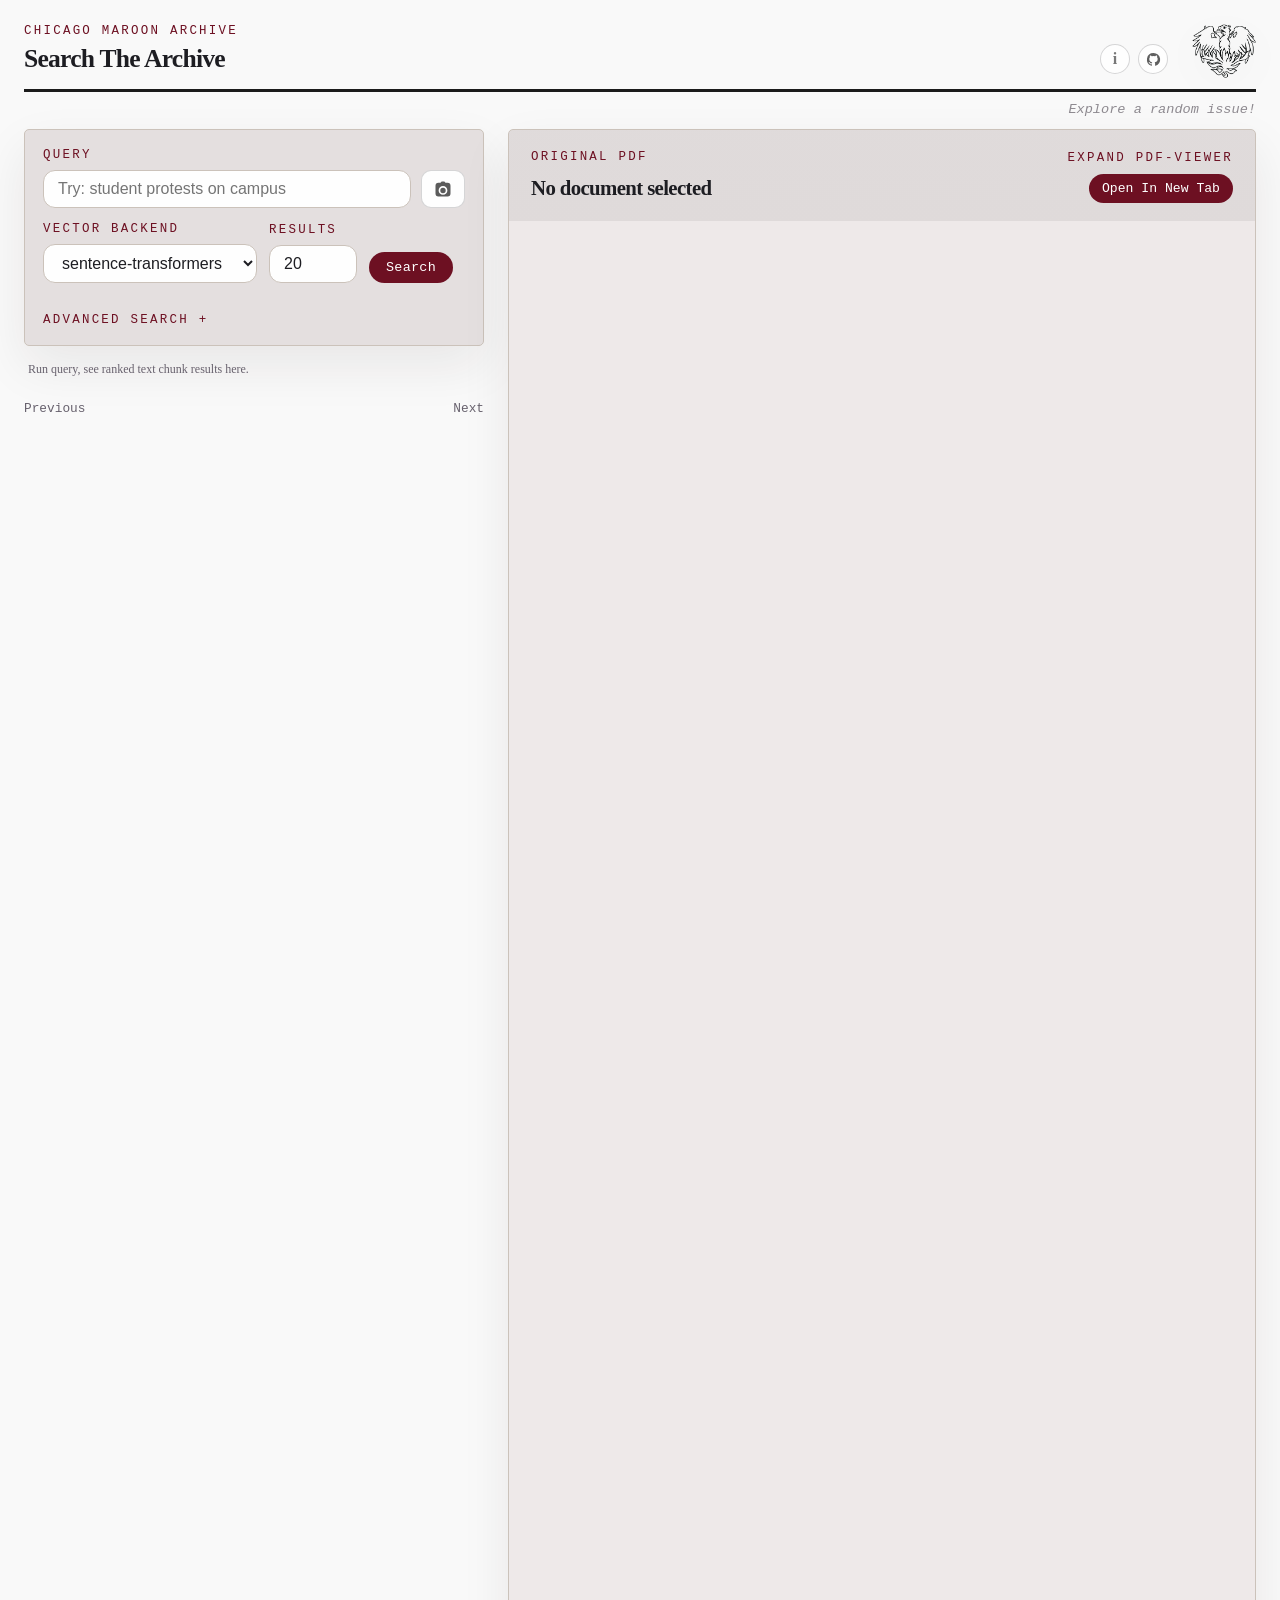
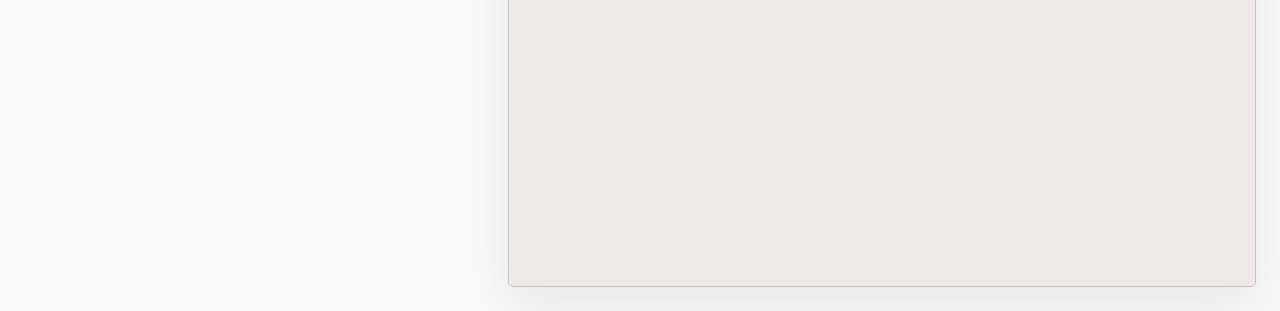
<file: frontend/index.html>
<!doctype html>
<html lang="en">
  <head>
    <!-- Google tag (gtag.js) -->
    <script async src="https://www.googletagmanager.com/gtag/js?id=G-MT1JY5HRMD"></script>
    <script>
      window.dataLayer = window.dataLayer || [];
      function gtag(){dataLayer.push(arguments);}
      gtag('js', new Date());

      gtag('config', 'G-MT1JY5HRMD');
    </script>
    <meta charset="UTF-8" />
    <meta name="viewport" content="width=device-width, initial-scale=1.0" />
    <title>Maroon Archive Search</title>
    <link rel="stylesheet" href="./styles.css" />
  </head>
  <body>
    <div class="page-shell">
      <header class="topbar">
        <div class="masthead">
          <p class="eyebrow">Chicago Maroon Archive</p>
          <div class="masthead-title-row">
            <h1 id="home-button" class="home-button" role="button" tabindex="0">Search The Archive</h1>
            <div class="masthead-actions">
              <button
                id="info-button"
                class="icon-button info-button"
                type="button"
                aria-expanded="false"
                aria-controls="annotation-layer"
                aria-label="Open interface guide"
              >
                i
              </button>
              <a
                class="icon-button github-button"
                href="https://github.com/atisor73/ask-maroon"
                target="_blank"
                rel="noreferrer"
                aria-label="Open GitHub repository"
                title="View source on GitHub"
              >
                <svg viewBox="0 0 24 24" aria-hidden="true" focusable="false">
                  <path
                    d="M12 1.5a10.5 10.5 0 0 0-3.32 20.46c.53.1.72-.23.72-.5v-1.95c-2.96.64-3.59-1.26-3.59-1.26-.48-1.23-1.18-1.55-1.18-1.55-.96-.66.08-.64.08-.64 1.06.07 1.62 1.09 1.62 1.09.94 1.61 2.46 1.15 3.06.88.1-.68.37-1.15.67-1.42-2.36-.27-4.84-1.18-4.84-5.25 0-1.16.42-2.11 1.09-2.86-.11-.27-.47-1.38.1-2.88 0 0 .89-.28 2.91 1.09a10 10 0 0 1 5.3 0c2.02-1.37 2.9-1.09 2.9-1.09.58 1.5.22 2.61.11 2.88.68.75 1.09 1.7 1.09 2.86 0 4.08-2.49 4.97-4.86 5.23.38.33.72.98.72 1.98v2.94c0 .28.19.61.73.5A10.5 10.5 0 0 0 12 1.5Z"
                  />
                </svg>
              </a>
            </div>
          </div>
        </div>
        <img class="masthead-mark" src="./phoenix_trace.png" alt="Phoenix mascot" />
      </header>
      <div class="masthead-subrow">
        <button id="random-issue-button" class="random-issue-link" type="button">
          Explore a random issue!
        </button>
      </div>

      <main class="layout">
        <section class="results-panel">
          <form id="search-form" class="search-card">
            <label class="field">
              <span>Query</span>
              <div class="query-input-row">
                <input
                  id="query-input"
                  name="query"
                  type="text"
                  placeholder="Try: student protests on campus"
                  required
                />
                <button
                  id="image-search-toggle"
                  class="query-icon-button"
                  type="button"
                  aria-pressed="false"
                  aria-label="Toggle image search mode"
                  title="Toggle image search mode"
                >
                  <svg viewBox="0 0 24 24" aria-hidden="true" focusable="false">
                    <path
                      d="M9 4.5 10.4 3h3.2L15 4.5h2.5A3.5 3.5 0 0 1 21 8v9.5A3.5 3.5 0 0 1 17.5 21h-11A3.5 3.5 0 0 1 3 17.5V8A3.5 3.5 0 0 1 6.5 4.5H9Zm3 4a5.25 5.25 0 1 0 0 10.5 5.25 5.25 0 0 0 0-10.5Zm0 2A3.25 3.25 0 1 1 12 17a3.25 3.25 0 0 1 0-6.5Z"
                    />
                  </svg>
                </button>
              </div>
            </label>

            <div class="controls-row">
              <label class="field compact-field">
                <span>Vector backend</span>
                <select id="backend-select" name="backend">
                  <option value="sentence-transformers">sentence-transformers</option>
                  <option value="openai">openai/text-embedding-3-small</option>
                </select>
              </label>

              <label class="field compact-field">
                <span>Results</span>
                <input id="limit-input" name="limit" type="number" value="20" min="1" max="50" />
              </label>

              <button class="search-button" type="submit">Search</button>
            </div>

            <details class="advanced-search-card" id="advanced-search-card">
              <summary class="advanced-search-summary">Advanced Search</summary>

              <div class="advanced-search-body">
                <section class="year-filter-card" id="year-filter-card" hidden>
                  <div class="year-filter-header">
                    <span class="year-filter-label">Year Range</span>
                    <div class="year-slider-readout">
                      <label class="year-slider-label" for="start-year-value">
                        <span>Start</span>
                        <input id="start-year-value" class="year-value-input" type="number" />
                      </label>
                      <span class="year-slider-divider" aria-hidden="true">-</span>
                      <label class="year-slider-label" for="end-year-value">
                        <span>End</span>
                        <input id="end-year-value" class="year-value-input" type="number" />
                      </label>
                    </div>
                  </div>

                  <div class="year-dual-slider">
                    <input
                      id="start-year-input"
                      class="year-slider year-slider-start"
                      type="range"
                      list="year-decade-ticks"
                    />
                    <input
                      id="end-year-input"
                      class="year-slider year-slider-end"
                      type="range"
                      list="year-decade-ticks"
                    />
                    <div id="year-tick-marks" class="year-tick-marks" aria-hidden="true"></div>
                  </div>

                  <datalist id="year-decade-ticks"></datalist>
                </section>

                <section class="search-mode-card">
                  <div class="search-mode-header search-mode-inline">
                    <span class="year-filter-label">Search Mode</span>
                    <div class="radio-row" role="radiogroup" aria-label="Search mode">
                      <label class="radio-chip">
                        <input
                          type="radio"
                          name="search-mode"
                          value="greedy"
                          id="search-mode-greedy"
                          checked
                        />
                        <span>Greedy search</span>
                      </label>
                      <label class="radio-chip">
                        <input
                          type="radio"
                          name="search-mode"
                          value="sample"
                          id="search-mode-sample"
                        />
                        <span>Exploratory sampling</span>
                      </label>
                    </div>
                  </div>

                  <div class="sampling-row" id="sampling-controls" aria-live="polite">
                    <span class="sampling-label">Top N</span>
                    <input
                      id="sample-top-n-input"
                      class="sampling-input"
                      name="sampleTopN"
                      type="number"
                      value="100"
                      min="25"
                      max="100"
                    />

                    <span class="sampling-label">Temperature</span>
                    <input
                      id="temperature-input"
                      class="sampling-input"
                      name="temperature"
                      type="number"
                      value="1.0"
                      min="0.1"
                      max="10"
                      step="0.1"
                    />
                  </div>
                </section>
              </div>
            </details>
          </form>

          <section class="status-card" id="status-card">
            <p id="status-text">Run query, see ranked text chunk results here.</p>
          </section>

          <section class="results-list" id="results-list"></section>

          <section class="pagination-bar" id="pagination-bar" hidden>
            <button id="prev-page-button" class="pagination-button" type="button">Previous</button>
            <span id="pagination-text"></span>
            <button id="next-page-button" class="pagination-button" type="button">Next</button>
          </section>
        </section>

        <aside class="viewer-panel">
          <div class="viewer-header">
            <div class="viewer-main">
              <div class="viewer-topline">
                <p class="eyebrow">Original PDF</p>
              </div>
              <div class="viewer-heading">
                <h2 id="viewer-title">No document selected</h2>
                <p id="viewer-subtitle" class="viewer-subtitle"></p>
              </div>
            </div>
            <div class="viewer-actions">
              <button id="toggle-viewer-button" class="viewer-mode-button" type="button">
                Expand PDF-Viewer
              </button>
              <a id="open-pdf-link" class="viewer-link" href="#" target="_blank" rel="noreferrer">
                Open In New Tab
              </a>
            </div>
          </div>

          <!--
            The iframe gives us a quick MVP viewer.
            Later we can swap this for PDF.js and support page-level jumps/highlighting.
          -->
          <iframe
            id="pdf-frame"
            class="pdf-frame"
            title="Archive PDF Viewer"
            src="about:blank"
          ></iframe>
        </aside>
      </main>

      <section id="annotation-layer" class="annotation-layer" hidden aria-label="Interface guide">
        <div id="annotation-items" class="annotation-items"></div>
      </section>

      <button
        id="collapse-viewer-edge"
        class="collapse-viewer-edge"
        type="button"
        aria-label="Bring back query panel"
      >
        &gt;&gt;&gt;
      </button>
    </div>

    <script type="module" src="./app.js"></script>
  </body>
</html>
</file>
<file: frontend/styles.css>
:root {
  --bg: grey; /*#ece6dc;*/
  --paper: #f8f5ef;
  /* --paper-strong: #fffdf8; outline of text box inputs  */
  --paper-strong: #fefefe; 
  --ink: #1d1d22;
  --muted: #67616d;
  --line: #cbc2ba;
  --maroon: #6d1022;
  --maroon-deep: #4f0b18;
  --button-hover: rgba(170, 92, 106, 0.9);
  --maroon-soft: rgba(109, 16, 34, 0.08);
  /* --mark: #e7d9dc; */
  --mark: rgb(224, 147, 22, 0.4);
  --button-hover: rgba(195, 154, 161);
  --shadow: 0 20px 50px rgba(37, 24, 26, 0.08);
  --mono: "SFMono-Regular", "Menlo", "Consolas", "Liberation Mono", monospace;
}

* {
  box-sizing: border-box;
}

body {
  margin: 0;
  /* font-family: Georgia, "Times New Roman", serif; */
  font-family: "SFMono-Regular", "Menlo", "Consolas";
  background: #f9f9f9;
  /* background: */
    /* radial-gradient(circle at top left, rgba(109, 16, 34, 0.1), transparent 28%), */
    /* linear-gradient(180deg, #f2eee8 0%, #e0dfd4 100%); */
  color: var(--ink);
}

.page-shell {
  position: relative;
  min-height: 100vh;
  padding: 24px;
}

.topbar {
  position: relative;
  display: flex;
  justify-content: space-between;
  gap: 24px;
  align-items: start;
  margin-bottom: 10px;
  padding-bottom: 14px;
}

.topbar::after {
  content: "";
  position: absolute;
  left: 0;
  right: 0;
  bottom: 0;
  height: 3px;
  background: #1b1b1b;
  z-index: 0;
}

.topbar h1 {
  margin: 0;
  font-size: clamp(0.9rem, 2.2vw, 1.6rem);
  letter-spacing: -0.03em;
}

.home-button {
  cursor: pointer;
}

.home-button:focus-visible {
  outline: 2px solid rgba(109, 16, 34, 0.45);
  outline-offset: 4px;
}

@media (min-width: 981px) {
  .info-button {
    display: inline-flex;
  }
}

.viewer-header h2 {
  margin: 0;
  font-size: clamp(0.6rem, 1.9vw, 1.3rem);
  letter-spacing: -0.03em;
}

.masthead {
  display: flex;
  flex-direction: column;
  gap: 0px;
  width: 100%;
  position: relative;
  z-index: 1;
}

.masthead-title-row {
  display: flex;
  align-items: center;
  justify-content: space-between;
  gap: 12px;
}

.masthead-actions {
  display: flex;
  align-items: center;
  gap: 8px;
  flex-shrink: 0;
}

.title-rule {
  display: none;
}

.masthead-subrow {
  display: flex;
  justify-content: flex-end;
  margin: 0px 0 12px;
}

.icon-button {
  width: 30px;
  height: 30px;
  display: inline-flex;
  align-items: center;
  justify-content: center;
  border: 1px solid rgba(29, 29, 34, 0.18);
  border-radius: 999px;
  background: #fefefe;
  color: rgb(120,120,120,1.0);
  text-decoration: none;
  font-family: Georgia, "Times New Roman", serif;
  font-size: 1rem;
  font-weight: 700;
  line-height: 1;
  cursor: pointer;
  /* box-shadow: 0 8px 18px rgba(37, 24, 26, 0.08); */
  transition: transform 120ms ease, box-shadow 120ms ease, border-color 120ms ease;
}

.info-button:hover,
.info-button.is-active,
.github-button:hover,
.github-button:focus-visible {
  border: 1.3px solid rgba(109, 16, 34, 0.6);
  /* border-color: rgba(109, 16, 34, 0.45);   */
  /* box-shadow: 0 10px 22px rgba(37, 24, 26, 0.14); */
}

.github-button {
  padding: 0;
  color: rgb(95, 95, 95);
}

.github-button svg {
  width: 15px;
  height: 15px;
  fill: currentColor;
}

/* .info-button:hover { */
  /* transform: translateY(-1px); */
/* } */

.annotation-layer {
  position: absolute;
  inset: 0;
  z-index: 6;
  pointer-events: none;
}

.annotation-items {
  position: relative;
  min-height: 92rem;
}

.annotation-card,
.annotation-line,
.annotation-dot {
  position: absolute;
}

.annotation-card {
  pointer-events: auto;
  padding: 0.7rem 0.8rem;
  border-radius: 2px;
  border: 1px solid rgba(109, 16, 34, 0.42);
  background: rgba(255, 252, 245, 0.97);
  /* background: rgba(244, 244, 244, 0.97); */
  box-shadow: 0 18px 38px rgba(37, 24, 26, 0.14);
  opacity: 0;
  transition: opacity 750ms ease;
}

.annotation-card.is-visible {
  opacity: 1;
}

.annotation-step-label {
  margin: 0 0 0.55rem;
  color: var(--muted);
  font-size: 0.55rem !important;
  letter-spacing: 0.08em;
  text-align: right;
  text-transform: uppercase;
}

.annotation-card h2 {
  margin: 0.05rem 0 0.28rem !important;
  color: var(--maroon);
  font-size: 0.84rem;
  letter-spacing: 0.16em;
  text-transform: uppercase;
}

.annotation-card p {
  margin: 0;
  font-size: 0.85rem !important;
  line-height: 1.35 !important;
}

.annotation-link {
  display: inline-block;
  margin-top: 0.55rem;
  color: var(--maroon);
  font-size: 0.72rem;
  font-family: var(--mono);
  pointer-events: auto;
}

.annotation-controls {
  display: flex;
  justify-content: space-between;
  gap: 6px;
  margin-top: 0.7rem;
}

.annotation-control-button {
  border: 1px solid rgba(109, 16, 34, 0.24);
  border-radius: 999px;
  background: rgba(255, 255, 255, 0.84);
  color: var(--maroon);
  padding: 0.31rem 0.64rem;
  min-width: 3.35rem;
  font-size: 0.78rem;
  line-height: 1.2;
  font-family: var(--mono);
  cursor: pointer;
}

.annotation-control-button:hover:not(:disabled) {
  border-color: rgba(109, 16, 34, 0.52);
}

.annotation-control-button:disabled {
  opacity: 0.45;
  cursor: default;
}

.annotation-control-button-secondary {
  color: var(--muted);
}

.annotation-control-button-primary {
  background: var(--maroon);
  border-color: var(--maroon);
  color: white;
}

.query-input-row {
  display: flex;
  align-items: stretch;
  gap: 10px;
}

.query-input-row input {
  flex: 1 1 auto;
  min-width: 0;
}

.query-icon-button {
  width: 44px;
  min-width: 44px;
  padding: 0;
  display: inline-flex;
  align-items: center;
  justify-content: center;
  border: 1px solid rgba(29, 29, 34, 0.18);
  border-radius: 10px;
  background: #fefefe;
  color: rgb(91, 91, 91);
  cursor: pointer;
  transition: border-color 120ms ease, background-color 120ms ease, color 120ms ease;
}

.query-icon-button svg {
  width: 20px;
  height: 20px;
  fill: currentColor;
}

.query-icon-button:hover,
.query-icon-button:focus-visible {
  border-color: rgba(109, 16, 34, 0.6);
}

.query-icon-button.is-active {
  border-color: var(--maroon);
  background: var(--maroon);
  color: #fff;
}

.search-button.is-tour-pressed {
  transform: translateY(1px) scale(0.985);
  filter: brightness(0.96);
  box-shadow: inset 0 0 0 1px rgba(109, 16, 34, 0.26);
}

.annotation-line {
  height: 2px;
  transform-origin: 0 50%;
  background: rgba(224, 181, 31, 0.95);
  box-shadow: 0 0 0 1px rgba(224, 181, 31, 0.12);
  pointer-events: none;
  opacity: 0;
  transition: opacity 750ms ease;
}

.annotation-line.is-visible {
  opacity: 1;
}

.annotation-dot {
  width: 14px;
  height: 14px;
  margin-left: -7px;
  margin-top: -7px;
  padding: 0;
  border-radius: 999px;
  background: #f0c929;
  /* border: 2px solid rgba(109, 16, 34, 0.7); */
  border: 2px solid rgba(109, 16, 34, 0.7);
  box-shadow: 0 0 0 6px rgba(240, 201, 41, 0.18);
  pointer-events: auto;
  cursor: pointer;
  opacity: 0;
  transition: opacity 750ms ease;
}

.annotation-dot.is-visible {
  opacity: 1;
}

.annotation-dot:focus-visible {
  outline: 2px solid rgba(109, 16, 34, 0.7);
  outline-offset: 3px;
}

.random-issue-link {
  border: 0;
  background: transparent;
  padding: 0;
  color: #8e8a90;
  font-size: 0.85rem;
  font-style: italic;
  font-family: var(--mono);
  cursor: pointer;
}

.random-issue-link:hover {
  color: var(--maroon);
}

.masthead-mark {
  width: clamp(42px, 5vw, 72px);
  height: auto;
  object-fit: contain;
  flex-shrink: 0;
  margin-top: 0;
  margin-bottom: 0px;
  align-self: flex-start;
  filter: drop-shadow(0 8px 18px rgba(0, 0, 0, 0.08));
  position: relative;
  z-index: 1;
}

@media (min-width: 981px) {
  .masthead-mark {
    cursor: pointer;
  }
}

.phoenix-feather {
  position: fixed;
  left: 0;
  top: 0;
  width: var(--feather-width, 4px);
  height: var(--feather-height, 8px);
  border-radius: 999px 999px 999px 999px / 80% 80% 35% 35%;
  background: linear-gradient(180deg, rgba(109, 16, 34, 0.92) 0%, rgba(224, 147, 22, 0.82) 100%);
  opacity: 0;
  pointer-events: none;
  transform: translate3d(var(--feather-start-x), var(--feather-start-y), 0) rotate(var(--feather-rotate, 0deg));
  animation: phoenix-feather-burst 710ms ease-out forwards;
  z-index: 12;
}

@keyframes phoenix-feather-burst {
  0% {
    opacity: 0;
    transform:
      translate3d(var(--feather-start-x), var(--feather-start-y), 0)
      rotate(var(--feather-rotate, 0deg))
      scale(0.85);
  }

  18% {
    opacity: 0.95;
  }

  100% {
    opacity: 0;
    transform:
      translate3d(
        calc(var(--feather-start-x) + var(--feather-dx, 0px)),
        calc(var(--feather-start-y) + var(--feather-dy, 0px)),
        0
      )
      rotate(calc(var(--feather-rotate, 0deg) + var(--feather-spin, 0deg)))
      scale(0.55);
  }
}

.eyebrow {
  margin: 0 0 6px;
  color: var(--maroon);
  font-size: 0.78rem;
  letter-spacing: 0.18em;
  text-transform: uppercase;
  font-family: var(--mono);
}

.layout {
  display: grid;
  grid-template-columns: minmax(340px, 460px) minmax(0, 1fr);
  gap: 24px;
}

.results-panel,
.viewer-panel {
  min-height: 150vh;
}

.search-card,
.result-card,
.viewer-panel {
  /* background: rgba(248, 245, 239, 0.94); */
  background: rgba(228, 223, 223, 0.98);
  border: 1px solid var(--line);
  border-radius: 5px;
  box-shadow: var(--shadow);
}

.search-card {
  padding: 18px;
  margin-bottom: 16px;
}

.status-card {
  margin: 4px 0 14px;
  padding: 0 4px;
  background: transparent;
  border: 0;
  box-shadow: none;
}

#status-text {
  margin: 0;
  font-size: 9pt;
  color: var(--muted);
}

#status-text.is-loading {
  color: var(--maroon);
}

.field {
  display: flex;
  flex-direction: column;
  gap: 8px;
  color: var(--muted);
  font-size: 0.95rem;
}

.field > span {
  color: var(--maroon);
  font-size: 0.78rem;
  letter-spacing: 0.18em;
  text-transform: uppercase;
  font-family: var(--mono);
}

.field input,
.field select {
  border: 1px solid var(--line);
  border-radius: 12px;
  background: var(--paper-strong);
  color: var(--ink);
  padding: 9px 14px;
  font-size: 1rem;
}

.field input:focus,
.field select:focus {
  outline: 2px solid rgba(109, 16, 34, 0.14);
  border-color: rgba(109, 16, 34, 0.4);
}

.controls-row {
  display: flex;
  gap: 12px;
  align-items: end;
  margin-top: 14px;
  flex-wrap: wrap;
}

.year-filter-card {
  margin-top: 18px;
  padding-top: 14px;
  border-top: 1px solid rgba(109, 16, 34, 0.12);
}

.advanced-search-card {
  margin-top: 18px;
  padding-top: 12px;
}

.advanced-search-summary {
  cursor: pointer;
  color: var(--maroon);
  font-size: 0.78rem;
  letter-spacing: 0.18em;
  text-transform: uppercase;
  font-family: var(--mono);
  list-style: none;
}

.advanced-search-summary::-webkit-details-marker {
  display: none;
}

.advanced-search-summary::after {
  content: " +";
}

.advanced-search-card[open] .advanced-search-summary::after {
  content: " -";
}

.advanced-search-body {
  padding-top: 14px;
}

.search-mode-card {
  padding-top: 14px;
  margin-top: 18px;
  border-top: 1px solid rgba(109, 16, 34, 0.12);
}

.search-mode-header {
  margin-bottom: 12px;
}

.search-mode-inline {
  display: flex;
  align-items: center;
  justify-content: space-between;
  gap: 14px;
}

.radio-row {
  display: flex;
  gap: 10px;
  flex-wrap: wrap;
}

.radio-chip {
  position: relative;
  display: inline-flex;
  align-items: center;
  gap: 8px;
  padding: 7px 12px;
  border: 1px solid var(--line);
  border-radius: 5px;
  background: rgba(254, 254, 254, 0.8);
  color: var(--ink);
  font-family: Arial, Helvetica, sans-serif;
  font-size: 0.9rem;
  cursor: pointer;
  transition: border-color 120ms ease, background-color 120ms ease, box-shadow 120ms ease,
    color 120ms ease;
}

.radio-chip input {
  position: absolute;
  opacity: 0;
  pointer-events: none;
}

.radio-chip:has(input:checked) {
  border-color: rgba(109, 16, 34, 0.8);
  background: rgba(109, 16, 34, 0.1);
  color: var(--maroon-deep);
  border-width:1px;
  box-shadow: inset 0 0 0 1px rgba(109, 16, 34, 0.18);
}

.radio-chip:hover {
  border-color: rgba(109, 16, 34, 0.45);
}

.sampling-row {
  display: grid;
  grid-template-columns: auto 70px auto 70px;
  align-items: center;
  justify-content: end;
  width: fit-content;
  gap: 12px;
  margin-top: 14px;
  margin-left: auto;
}

.sampling-row.is-disabled {
  opacity: 0.55;
}

.sampling-label {
  color: var(--maroon);
  font-size: 0.78rem;
  letter-spacing: 0.18em;
  text-transform: uppercase;
  font-family: var(--mono);
}

.sampling-input {
  width: 100%;
  border: 1px solid var(--line);
  border-radius: 10px;
  background: var(--paper-strong);
  color: var(--ink);
  padding: 8px 10px;
  font-size: 0.95rem;
}

.sampling-input:focus {
  outline: 2px solid rgba(109, 16, 34, 0.14);
  border-color: rgba(109, 16, 34, 0.4);
}

.year-filter-header {
  display: flex;
  justify-content: space-between;
  align-items: center;
  gap: 12px;
  margin-bottom: 0px;
}

.year-filter-label {
  color: var(--maroon);
  font-size: 0.78rem;
  letter-spacing: 0.18em;
  text-transform: uppercase;
  font-family: var(--mono);
}

.year-slider-readout {
  display: flex;
  align-items: center;
  gap: 16px;
  margin-left: auto;
}

.year-slider-label {
  display: flex;
  justify-content: flex-start;
  align-items: center;
  gap: 6px;
  color: var(--muted);
  font-size: 0.82rem;
  font-family: var(--mono);
  flex: 0 0 auto;
}

.year-slider-divider {
  color: rgba(29, 29, 34, 0.42);
  font-size: 0.82rem;
  font-family: var(--mono);
}

.year-value-input {
  width: 4.75rem;
  border: 1px solid var(--line);
  border-radius: 6px;
  background: var(--paper-strong);
  color: var(--ink);
  font-size: 0.86rem;
  font-family: var(--mono);
  padding: 3px 6px;
}

.year-value-input:focus {
  outline: 2px solid rgba(109, 16, 34, 0.14);
  border-color: rgba(109, 16, 34, 0.4);
}

.year-dual-slider {
  position: relative;
  height: 50px;
  margin-left: 16px;
  margin-right: 8px;
  --range-start: 0%;
  --range-end: 100%;
}

.year-dual-slider::before {
  content: "";
  position: absolute;
  left: 0;
  right: 0;
  top: 50%;
  height: 3px;
  transform: translateY(-50%);
  background: rgba(109, 16, 34, 0.18);
  border-radius: 999px;
}

.year-dual-slider::after {
  content: "";
  position: absolute;
  left: var(--range-start);
  width: calc(var(--range-end) - var(--range-start));
  top: 50%;
  height: 5px;
  transform: translateY(-50%);
  background: rgba(109, 16, 34, 0.72);
  border-radius: 999px;
}

.year-tick-marks {
  position: absolute;
  inset: 0;
  pointer-events: none;
}

.year-tick-mark {
  position: absolute;
  top: 16px;
  width: 1px;
  height: 10px;
  transform: translateX(-50%);
  background: rgba(29, 29, 34, 0.28);
}

.year-tick-label {
  position: absolute;
  top: 35px;
  transform: translateX(-50%);
  color: var(--muted);
  font-size: 0.68rem;
  font-family: var(--mono);
  white-space: nowrap;
}

.year-slider {
  position: absolute;
  inset: 0;
  width: 100%;
  margin: 0;
  appearance: none;
  -webkit-appearance: none;
  background: transparent;
  pointer-events: none;
}

.year-slider::-webkit-slider-runnable-track {
  height: 3px;
  background: transparent;
  border-radius: 999px;
}

.year-slider::-moz-range-track {
  height: 3px;
  background: transparent;
  border-radius: 999px;
}

.year-slider::-webkit-slider-thumb {
  -webkit-appearance: none;
  appearance: none;
  width: 14px;
  height: 14px;
  border-radius: 2px;
  border: 1px solid var(--maroon);
  background: var(--paper-strong);
  box-shadow: 0 1px 3px rgba(37, 24, 26, 0.16);
  margin-top: -6px;
  opacity: 1;
  pointer-events: auto;
  cursor: pointer;
}

.year-slider::-moz-range-thumb {
  width: 14px;
  height: 14px;
  border-radius: 2px;
  border: 1px solid var(--maroon);
  background: var(--paper-strong);
  box-shadow: 0 1px 3px rgba(37, 24, 26, 0.16);
  opacity: 1;
  pointer-events: auto;
  cursor: pointer;
}

.year-slider-start {
  z-index: 4;
}

.year-slider-end {
  z-index: 5;
}

.compact-field {
  min-width: 150px;
}

.controls-row .compact-field:first-child {
  min-width: 214px;
  flex: 0 0 214px;
}

.controls-row .compact-field:nth-child(2) {
  min-width: 88px;
  flex: 0 0 88px;
}

#backend-select,
#limit-input {
  width: 100%;
}

.search-button,
.result-meta button {
  border: 1px solid transparent;
  border-radius: 999px;
  background: var(--maroon);
  color: white;
  padding: 7px 16px;
  font-size: 0.84rem;
  cursor: pointer;
  font-family: var(--mono);
  letter-spacing: 0.02em;
  transition:
    filter 140ms ease,
    background-color 140ms ease,
    box-shadow 140ms ease;
}

.search-button:hover,
.result-meta button:hover {
  filter: brightness(1.08);
  box-shadow: inset 0 0 0 1px var(--button-hover);
}

.search-button:active,
.result-meta button:active,
.viewer-link:active {
  filter: brightness(0.98);
}

.status-card {
  color: var(--muted);
}

.results-list {
  display: grid;
  gap: 14px;
}

.result-card {
  padding: 18px;
}

.result-card.is-selected {
  border-color: var(--maroon);
  box-shadow:
    0 0 0 2px rgba(109, 16, 34,0.7),
    var(--shadow);
}

.result-card h3 {
  margin: 0;
  font-size: 1.2rem;
  line-height: 1.25;
  flex: 1 1 auto;
  min-width: 0;
}

.result-card p {
  margin: 0;
  font-size:0.9rem;
}

.result-header {
  display: flex;
  justify-content: space-between;
  align-items: flex-start;
  gap: 16px;
  margin-bottom: 10px;
}

.result-kicker {
  color: var(--muted);
  flex: 0 1 auto;
  max-width: 45%;
  font-family: var(--mono);
  font-size: 0.8rem;
  text-align: right;
  white-space: normal;
  overflow-wrap: anywhere;
}

.result-snippet {
  line-height: 1.45;
  margin-bottom: 14px !important;
  font-size: 0.85rem !important;
}

.result-snippet-wrap {
  position: relative;
}

.result-fulltext {
  white-space: pre-wrap;
  line-height: 1.5;
  margin-bottom: 14px;
  font-size: 0.75rem;
}

.snippet-toggle {
  position: absolute;
  right: 0;
  bottom: -2px;
  border: 0;
  background: transparent;
  color: var(--maroon);
  cursor: pointer;
  font-size: 1rem;
  line-height: 1;
  padding: 4px 6px;
}

.result-snippet mark {
  background: rgba(109, 16, 34, 0.16);
  color: inherit;
  padding: 0 3px;
  border-radius: 3px;
}

.result-fulltext mark {
  background: rgba(109, 16, 34, 0.16);
  color: inherit;
  padding: 0 3px;
  border-radius: 3px;
}

.result-snippet mark.semantic-mark,
.result-fulltext mark.semantic-mark {
  background: var(--mark);
  box-shadow: inset 0 -1px 0 rgba(224, 147, 22, 0.18);
}

.result-card-image {
  display: grid;
  gap: 14px;
}

.result-image-wrap {
  width: 100%;
  overflow: hidden;
  border-radius: 4px;
  border: 1px solid rgba(29, 29, 34, 0.12);
  background: rgba(255, 255, 255, 0.6);
}

.result-image-thumb {
  display: block;
  width: 100%;
  max-height: 240px;
  object-fit: cover;
  object-position: top center;
}

.result-image-thumb-placeholder {
  display: flex;
  align-items: center;
  justify-content: center;
  min-height: 180px;
  color: var(--muted);
  font-family: var(--mono);
  font-size: 0.8rem;
}

.result-image-caption {
  margin-bottom: 0 !important;
}

.result-meta {
  display: flex;
  justify-content: space-between;
  align-items: center;
  gap: 12px;
  margin-top: 14px;
  color: var(--muted);
  font-size: 0.8rem;
  font-family: var(--mono);
}

.viewer-panel {
  display: flex;
  flex-direction: column;
  overflow: hidden;
  position: sticky;
  top: 24px;
  align-self: start;
  background:
    /* linear-gradient(180deg, rgba(248, 245, 239, 0.98) 0%, rgba(242, 236, 229, 0.98) 100%); */
    linear-gradient(180deg, rgba(223, 218, 218, 0.98) 0%, rgba(212, 205, 204, 0.98) 100%);

}

.viewer-header {
  display: flex;
  justify-content: space-between;
  align-items: flex-start;
  gap: 0px;
  padding: 20px 22px 0;
}

.viewer-main {
  flex: 1;
}

.viewer-topline {
  display: flex;
  align-items: baseline;
  margin-bottom: 6px;
}

.viewer-heading {
  display: flex;
  justify-content: flex-start;
  align-items: baseline;
  gap: 25px;
  flex-wrap: wrap;
}

#viewer-title {
  max-width: 22ch;
  flex: 0 1 auto;
}

.viewer-subtitle {
  margin: 0;
  color: var(--muted);
  font-family: var(--mono);
  font-size: 0.8rem;
  white-space: nowrap;
  flex: 0 1 auto;
}

.viewer-actions {
  display: flex;
  flex-direction: column;
  align-items: flex-end;
  gap: 4px;
  margin-left: auto;
  flex-shrink: 0;
}

.viewer-mode-button {
  border: 0;
  background: transparent;
  color: var(--maroon);
  padding: 0;
  margin-top: 1px;
  font-size: 0.78rem;
  cursor: pointer;
  font-family: var(--mono);
  letter-spacing: 0.18em;
  text-transform: uppercase;
  text-decoration: none;
  text-align: right;
  align-self: flex-end;
  white-space: nowrap;
}

.viewer-mode-button:hover {
  color: var(--maroon-deep);
}

.viewer-link {
  display: inline-flex;
  align-items: center;
  justify-content: center;
  border: 1px solid transparent;
  border-radius: 999px;
  background: var(--maroon);
  color: white;
  text-decoration: none;
  padding: 6px 12px;
  font-size: 0.82rem;
  font-family: var(--mono);
  transition:
    filter 140ms ease,
    background-color 140ms ease,
    box-shadow 140ms ease;
  align-self: flex-end;
  margin-top: 5px;
  white-space: nowrap;
}

.viewer-link:hover {
  filter: brightness(1.08);
  box-shadow: inset 0 0 0 1px var(--button-hover);
}

.pagination-bar {
  display: flex;
  justify-content: space-between;
  align-items: center;
  gap: 12px;
  margin: 10px 0 14px;
  color: var(--muted);
  font-size: 0.8rem;
  font-family: var(--mono);
}

.pagination-button {
  border: 0;
  background: transparent;
  color: var(--muted);
  padding: 0;
  font-size: 0.8rem;
  font-family: var(--mono);
  cursor: pointer;
}

.pagination-button:hover:not(:disabled) {
  color: var(--maroon);
}

.pagination-button:disabled {
  opacity: 0.45;
  cursor: default;
}

.collapse-viewer-edge {
  display: none;
  position: fixed;
  left: 18px;
  top: 50%;
  transform: translateY(-50%);
  border: 0;
  background: transparent;
  color: rgba(109, 16, 34, 0.55);
  font-family: var(--mono);
  font-size: 1.05rem;
  letter-spacing: 0.08em;
  cursor: pointer;
  z-index: 5;
  padding: 6px 8px;
}

.collapse-viewer-edge:hover {
  color: var(--maroon);
}

.viewer-subtitle {
  max-width: 44ch;
}

.pdf-frame {
  width: 100%;
  min-height: max(185vh, calc(100vh - 140px));
  border: 0;
  margin-top: 18px;
  background: rgba(238, 233, 233);
  /* background:
    linear-gradient(180deg, rgba(40, 16, 34, 0.04), transparent 120px),
    #ede6db; */
}

@media (max-width: 980px) {
  .page-shell {
    padding: 16px;
  }

  .layout {
    grid-template-columns: 1fr;
    gap: 18px;
  }

  .topbar {
    flex-direction: row;
    align-items: center;
    gap: 10px;
    margin-bottom: 8px;
  }

  .masthead {
    flex: 1 1 auto;
    min-width: 0;
  }

  .masthead-mark {
    display: block;
    width: 52px;
    flex: 0 0 auto;
    align-self: center;
  }

  .masthead-title-row {
    align-items: center;
    gap: 10px;
  }

  .info-button {
    display: none;
  }

  .topbar h1 {
    font-size: clamp(1.1rem, 5vw, 1.5rem);
    line-height: 1.05;
  }

  .masthead-subrow {
    justify-content: flex-start;
    margin-bottom: 14px;
  }

  .random-issue-link {
    font-size: 0.8rem;
  }

  .results-panel,
  .viewer-panel {
    min-height: auto;
  }

  .search-card,
  .result-card {
    padding: 14px;
  }

  .field input,
  .field select,
  .search-button {
    min-height: 40px;
  }

  .query-input-row {
    gap: 8px;
  }

  .controls-row {
    display: grid;
    grid-template-columns: minmax(0, 1fr) 88px;
    align-items: stretch;
    gap: 10px;
  }

  .compact-field,
  .controls-row .compact-field:first-child,
  .controls-row .compact-field:nth-child(2) {
    min-width: 0;
    flex: initial;
  }

  .search-button {
    grid-column: 1 / -1;
    width: 100%;
    min-height: 38px;
    padding: 8px 14px;
  }

  .year-filter-header,
  .result-header,
  .result-meta,
  .viewer-header {
    flex-direction: column;
    align-items: stretch;
  }

  .search-mode-inline {
    flex-direction: row;
    align-items: center;
    justify-content: space-between;
    gap: 10px;
  }

  .radio-row {
    display: flex;
    flex-wrap: nowrap;
    gap: 8px;
  }

  .radio-chip {
    flex: 1 1 0;
    justify-content: center;
    min-width: 0;
    padding: 7px 10px;
    font-size: 0.84rem;
  }

  .sampling-row {
    grid-template-columns: auto minmax(0, 1fr) auto minmax(0, 1fr);
    justify-content: stretch;
    width: 100%;
    gap: 8px;
    margin-left: 0;
  }

  .sampling-label {
    margin-top: 2px;
  }

  .year-slider-readout {
    width: 100%;
    justify-content: space-between;
    margin-left: 0;
    gap: 8px;
  }

  .year-slider-label {
    flex: 1 1 0;
  }

  .year-slider-label input {
    width: 100%;
  }

  .year-dual-slider {
    margin-left: 0;
    margin-right: 0;
  }

  .year-tick-label {
    font-size: 0.6rem;
  }

  .result-card h3,
  .viewer-header h2 {
    font-size: 1rem;
  }

  .result-snippet,
  .result-fulltext {
    font-size: 0.85rem !important;
    line-height: 1.45;
  }

  .result-kicker,
  .viewer-subtitle {
    max-width: none;
    text-align: left;
    white-space: normal;
  }

  .result-meta {
    gap: 10px;
  }

  .result-meta button,
  .viewer-link,
  .viewer-mode-button {
    justify-content: center;
    text-align: center;
  }

  .viewer-panel {
    position: relative;
    top: 0;
    border-radius: 5px;
  }

  .viewer-header {
    gap: 12px;
    padding: 16px 16px 0;
  }

  .viewer-main {
    display: flex;
    align-items: baseline;
    gap: 10px;
    min-width: 0;
  }

  .viewer-topline {
    display: none;
  }

  .viewer-heading {
    display: flex;
    flex-direction: row;
    align-items: baseline;
    gap: 8px;
    flex: 1 1 auto;
    min-width: 0;
  }

  .viewer-actions {
    width: 100%;
    flex-direction: row;
    align-items: center;
    gap: 8px;
    margin-left: 0;
  }

  .viewer-mode-button {
    flex: 1 1 0;
    min-width: 0;
    padding: 8px 10px;
    border: 1px solid rgba(109, 16, 34, 0.22);
    border-radius: 999px;
    background: rgba(255, 255, 255, 0.7);
    letter-spacing: 0.08em;
    font-size: 0.68rem;
  }

  body.pdf-focus-mode .viewer-mode-button {
    display: none;
  }

  .viewer-link {
    flex: 1 1 0;
    min-width: 0;
    margin-top: 0;
    padding: 8px 10px;
    font-size: 0.74rem;
  }

  .collapse-viewer-edge {
    position: static;
    transform: none;
    flex: 0 0 auto;
    display: none;
    align-items: center;
    justify-content: center;
    min-width: 44px;
    padding: 8px 10px;
    border: 1px solid rgba(109, 16, 34, 0.22);
    border-radius: 999px;
    background: rgba(255, 255, 255, 0.7);
    color: var(--maroon);
    font-size: 0.72rem;
    letter-spacing: 0.02em;
  }

  .pdf-frame {
    min-height: calc(100vh - 200px);
    margin-top: 14px;
  }

  .annotation-layer {
    position: static;
    margin: 0 0 18px;
    pointer-events: auto;
  }

  .annotation-items {
    min-height: auto;
    display: grid;
    gap: 12px;
  }

  .annotation-card {
    position: static;
    width: auto !important;
  }

  .annotation-line,
  .annotation-dot {
    display: none;
  }
}

body.pdf-focus-mode .layout {
  grid-template-columns: 1fr;
}

body.pdf-focus-mode .results-panel {
  display: none;
}

body.pdf-focus-mode .collapse-viewer-edge {
  display: block;
}

body.pdf-focus-mode .viewer-panel {
  position: relative;
  top: 0;
  min-height: auto;
}

body.pdf-focus-mode .viewer-header {
  position: sticky;
  top: 0;
  z-index: 2;
  padding-bottom: 14px;
  background: linear-gradient(180deg, rgba(223, 218, 218, 0.98) 0%, rgba(223, 218, 218, 0.95) 100%);
  border-bottom: 1px solid rgba(109, 16, 34, 0.08);
}

body.pdf-focus-mode .pdf-frame {
  min-height: max(220vh, calc(100vh - 120px));
}

@media (max-width: 980px) {
  body.pdf-focus-mode .viewer-panel {
    min-height: calc(100vh - 32px);
  }

  body.pdf-focus-mode .viewer-header {
    padding: 16px;
    background: linear-gradient(180deg, rgba(223, 218, 218, 0.98) 0%, rgba(223, 218, 218, 0.95) 100%);
  }

  body.pdf-focus-mode .collapse-viewer-edge {
    display: inline-flex;
  }

  body.pdf-focus-mode .pdf-frame {
    min-height: calc(100vh - 170px);
    margin-top: 0;
  }
}
</file>
